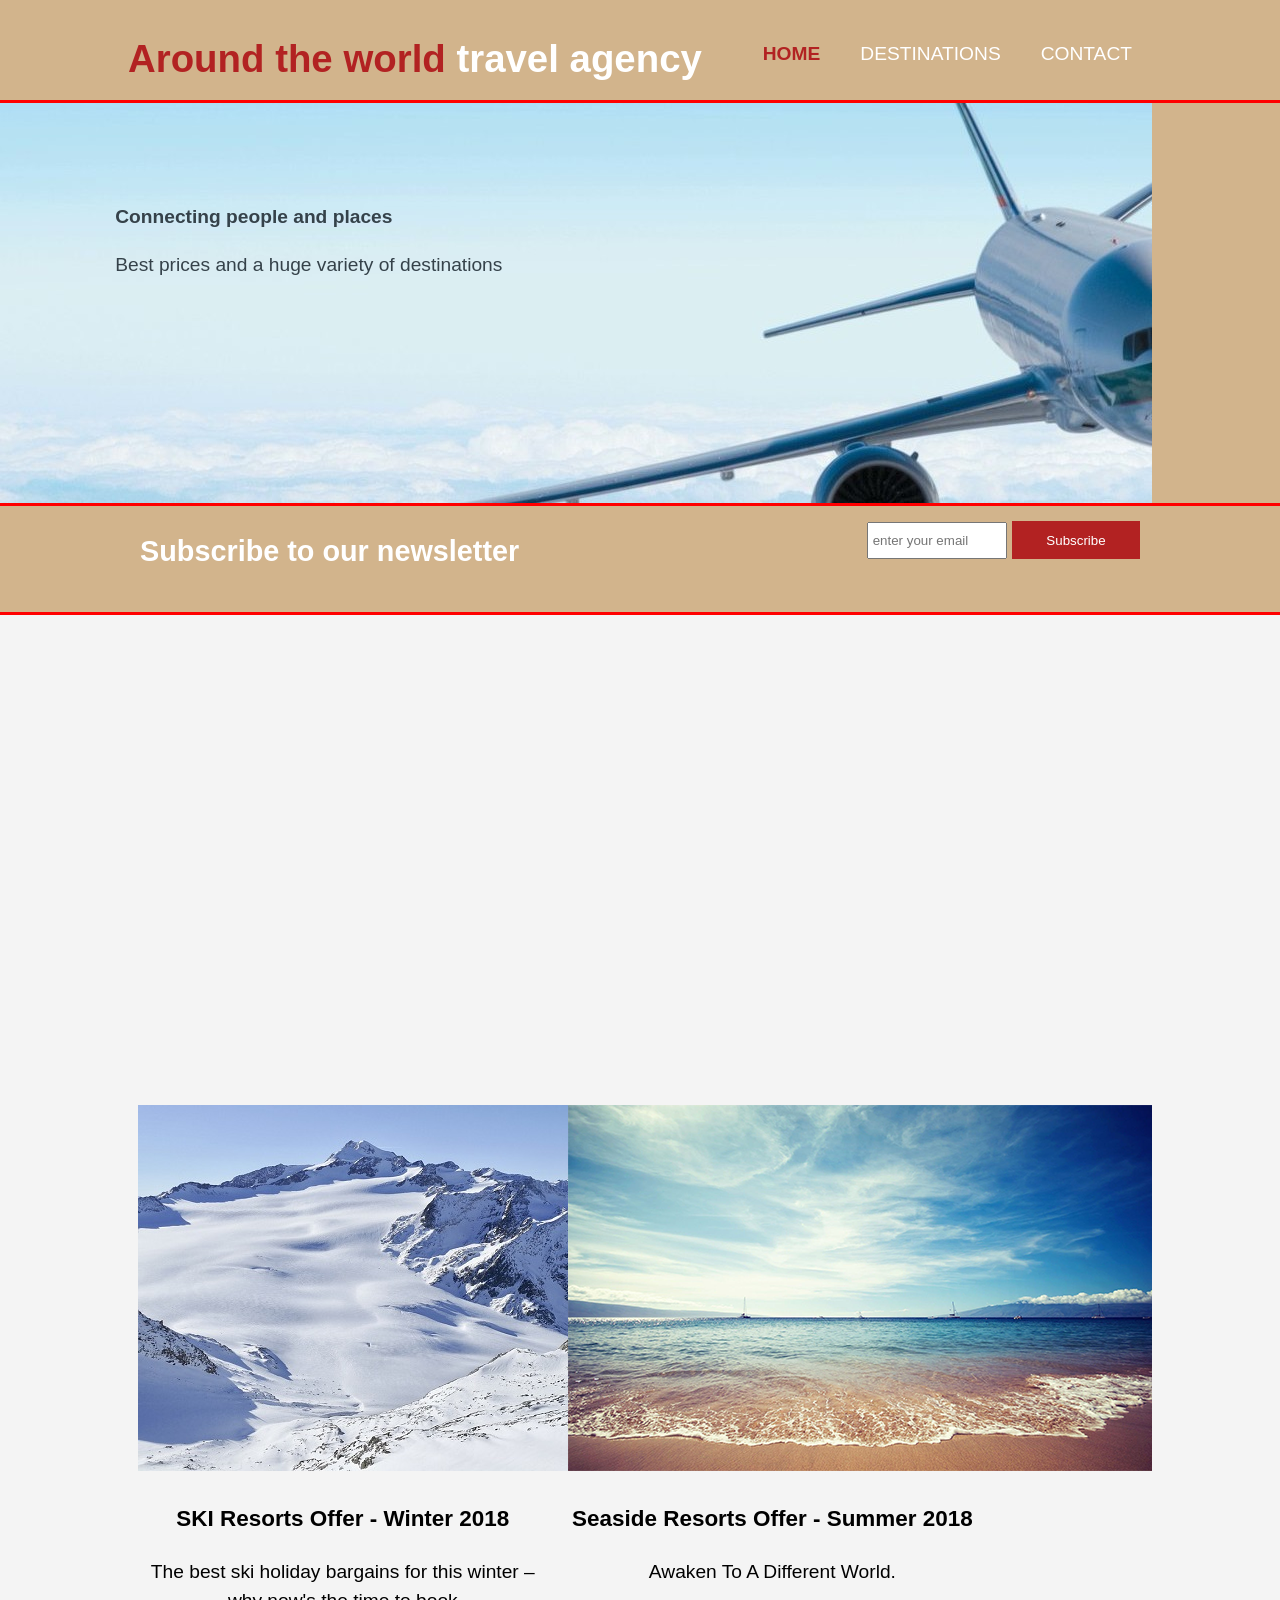
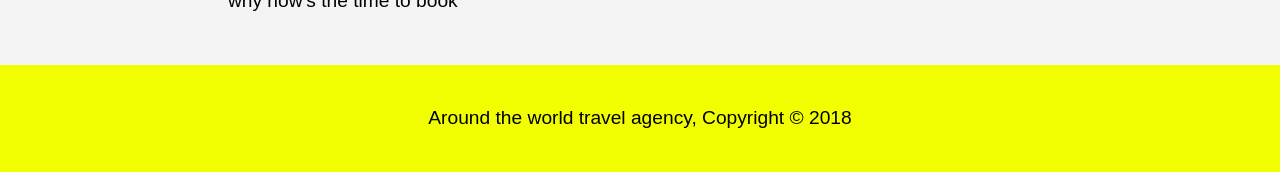
<file: project/index.html>
<!DOCTYPE html>
<html lang="en" dir="ltr">
  <head>
    <meta charset="utf-8">
  	<meta name="author" content="George Caloian">
    <title>Around the world | Welcome</title>
    <link rel="stylesheet" href="./css/style.css">
  </head>
  <body>
    <header>
      <div class="container">
        <div id="brand">
          <h1><span class="highlight" >Around the world</span> travel agency</h1>
        </div>
        <nav>
          <ul>
            <li class="current"><a href="index.html">Home</a></li>
            <li><a href="destinations.html">Destinations</a></li>
            <li><a href="contact.html">Contact</a></li>
          </ul>
        </nav>
      </div>
    </header>


    <section id="dropmenu">
    </section>

    <section id="showcase">
      <div class="container">
        <h1>Connecting people and places</h1>
        <p>Best prices and a huge variety of destinations</p>
      </div>
    </section>

    <section id="chat">

    </section>

    <section id="newsletter">
      <div class="container">
        <h1>Subscribe to our newsletter</h1>
        <form>
          <input type="email" placeholder="enter your email">
          <button type="submit" class="b1">Subscribe</button>
        </form>
      </div>
    </section>

    <section id="video-left">
      <div class="containter">
          <iframe width="854" height="480" src="https://www.youtube.com/embed/wCcUEkEDlEQ" frameborder="0" allow="autoplay; encrypted-media" allowfullscreen></iframe>
      </div>
    </section>
    <section id="video-right">
      <div class="containter">
          <iframe width="854" height="480" src="https://www.youtube.com/embed/Eb1rlr9Lu5E" frameborder="0" allow="autoplay; encrypted-media" allowfullscreen></iframe>
      </div>
    </section>

    <section id="boxes">
      <div class="container">
        <div class="box">
          <img src="./img/ski.jpg">
          <h3>SKI Resorts Offer - Winter 2018</h3>
          <p>The best ski holiday bargains for this winter – why now's the time to book</p>
        </div>
        <div class="box">
          <img src="./img/beach.png">
          <h3>Seaside Resorts Offer - Summer 2018</h3>
          <p>Awaken To A Different World.</p>
        </div>
      </div>
    </section>

    <section id="upload">

    </section>

    <footer>
      <p>Around the world travel agency, Copyright &copy; 2018</p>
    </footer>

  </body>
</html>
</file>
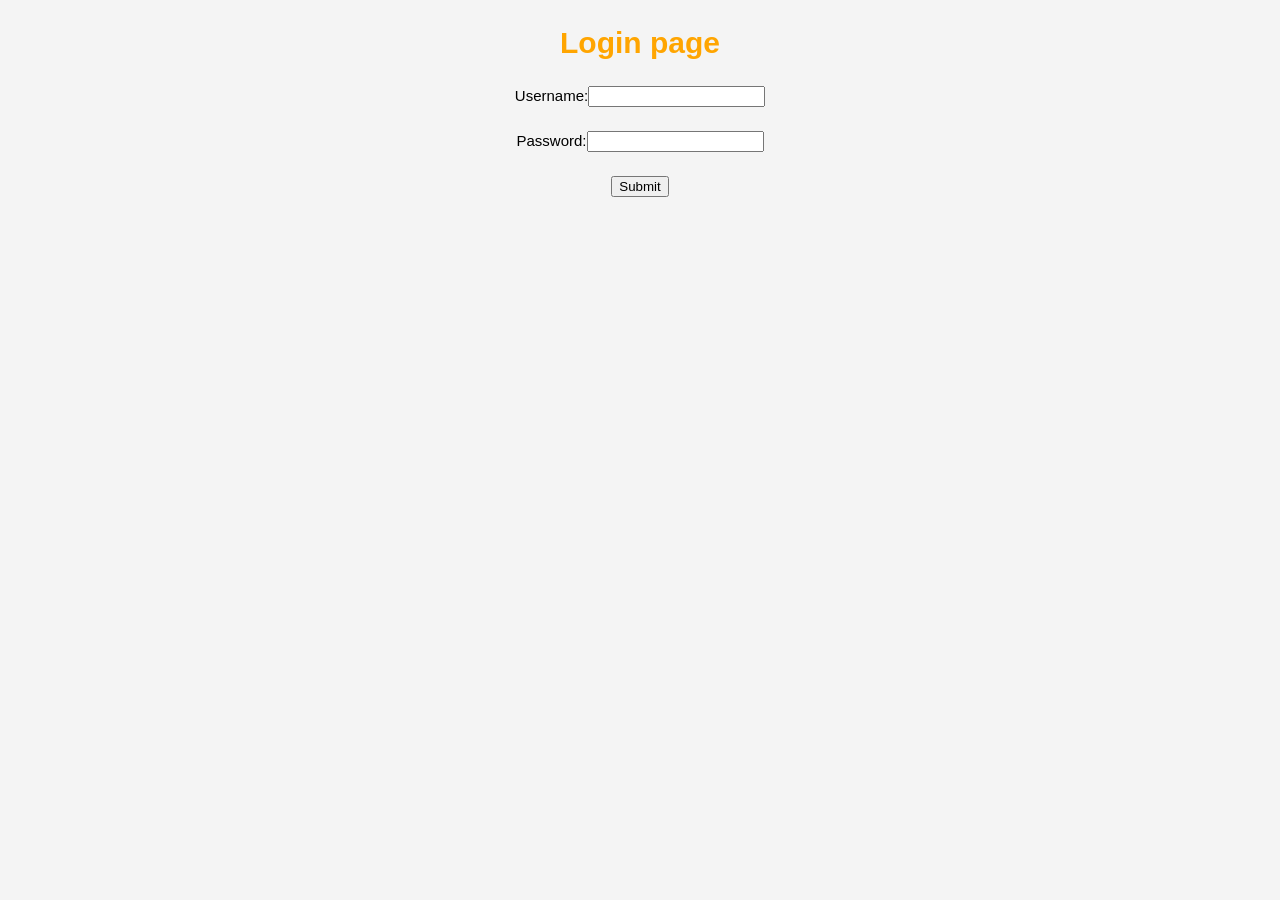
<file: project/login.html>
<!DOCTYPE html>
<html>
<head>
<link rel="stylesheet" href="./css/style2.css">
</head>
<body>
  <h1>Login page</h1>
  <form action="log.php" method="post">
    Username:<input type="text" name="username"><br/><br/>
    Password:<input type="password" name="password"><br/><br/>
    <input type="submit" value="Submit">
  </form>
</body>
</html>
</file>
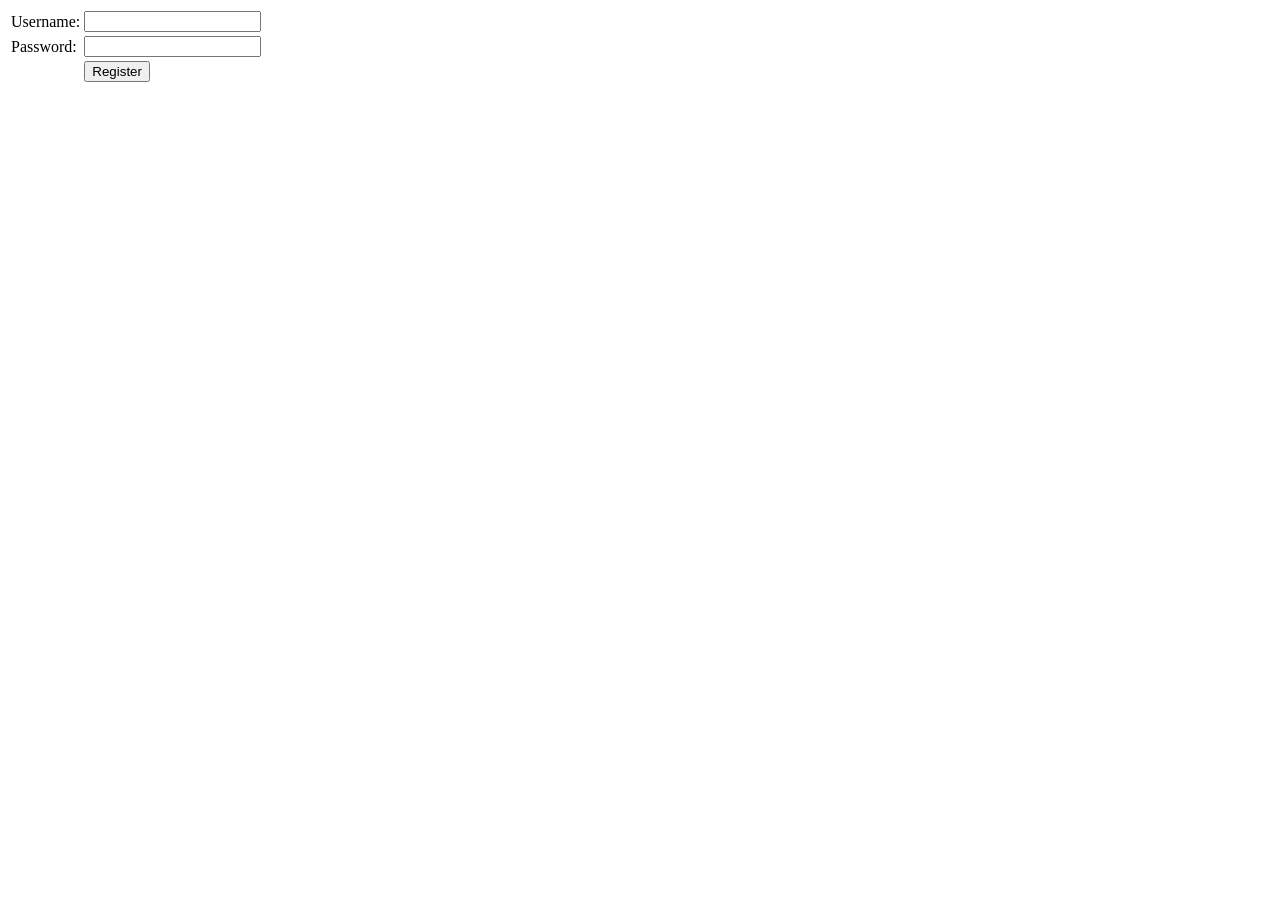
<file: project/register.html>
<!DOCTYPE html>

<html>
<head>
</head>

<body>
<form action="reg.php" method="post">
	<table>
		<tr>
			<td>Username:</td>
			<td><input type="text" name="username"></td>
		</tr>
		<tr>
			<td>Password:</td>
			<td><input type="password" name="password"></td>
		</tr>
		<tr>
			<td></td>
			<td><input type="submit" name="register_btn" value="Register"></td>
		</tr>
	</table>
</form>
</body>

</html>
</file>
<file: project/css/style.css>
body{
  font-family: Arial, Helvetica, sans-serif;
  background-color: #f4f4f4;
  font-size: 1.5vw;
  margin:0;
  line-height: 1.5;
  padding:0;
}

@keyframes example {
    0%   {background-color: red;}
    25%  {background-color: yellow;}
    50%  {background-color: blue;}
    100% {background-color: green;}
}

/*general*/
.container{
  width:80%;
  overflow:hidden;
  margin:auto;

}

ul{
 margin:0;
 padding:0;
}

.b1{
  height: 38px;
  color:#ffffff;
  background: #B22222;

  padding-left: 20px;
  padding-right: 20px;
  border:0;
  width: 10vw;
  animation-name: example;
  animation-duration: 4s;
  animation-iteration-count: infinite;

}

header{
  background:#D2B48C;
  border-bottom: #ff0000 3px solid;
  color:#ffffff;
  min-height: 70px;
  padding-top: 30px;


}

header a{
  color: #ffffff;
  font-size: 1.5vw;;
  text-decoration: none;
  text-transform: uppercase;

}

header li{
  float:left;
  padding: 0 20px 0 20px;
  display: inline;

}

header #brand{
  float:left;
}

header #brand h1{
  margin:0;
}

header nav{
  float:right;
  margin-top:10px;
}

header .highlight, header .current a{
  color:#B22222;
  font-weight:bold;

}

header a:hover{
  color:#cccccc;
  font-weight: bold;
}

#showcase{

  min-height: 400px;
  border-bottom: #ff0000 3px solid;
  background: url('../img/showcase.jpg') no-repeat 0 -400px;
  /*background-size: contain;*/
  /*float:left;*/
  width: 90%;
  float:left;
  text-align: left;

}

#showcase h1{
  margin-top: 100px;
  color:#35424a;
  font-size: 1.5vw;;
  margin-bottom: 10px;

}

#showcase p{
  font-size: 1.5vw;;
  color:#35424a;
}

/*---------------------------------------*/

#dropmenu{

  min-height: 400px;
  border-bottom: #ff0000 3px solid;
  background:#D2B48C;
  width: 10%;
  float:right;
  text-align: left;

}
/* Dropdown Button */
.dropbtn {
    background-color: #4CAF50;
    color: white;
    padding: 16px;
    font-size: 1.5vw;
    border: none;
}

/* The container <div> - needed to position the dropdown content */
.dropdown {
    position: relative;
    display: inline-block;
}

/* Dropdown Content (Hidden by Default) */
.dropdown-content {
    display: none;
    position: absolute;
    background-color: #f1f1f1;
    min-width: 160px;
    box-shadow: 0px 8px 16px 0px rgba(0,0,0,0.2);
    z-index: 1;
}

/* Links inside the dropdown */
.dropdown-content a {
    color: black;
    padding: 12px 16px;
    text-decoration: none;
    display: block;
}

/* Change color of dropdown links on hover */
.dropdown-content a:hover {background-color: #ddd}

/* Show the dropdown menu on hover */
.dropdown:hover .dropdown-content {
    display: block;
}

/* Change the background color of the dropdown button when the dropdown content is shown */
.dropdown:hover .dropbtn {
    background-color: #3e8e41;
}

/*---------------------------------------*/

#newsletter{
  padding: 15px;
  border-bottom: #ff0000 3px solid;
  color:#ffffff;
  background: #D2B48C;

}

#newsletter h1{
  float:left;
}

#newsletter form{
  float:right;
  margin-top: 15px;
}

#newsletter input[type="email"]{
  padding:4px;
  width: 10vw;
  height: 25px;

}

#video-left{

  width: 50%;
  margin: auto;
  height: 480px;
  top: 0; right: 0;
  float:left;
  bottom: 0; left: 50%-420px;

}

#video-left iframe{
  width:100%;
}

#video-right{

  width: 50%;
  bottom: 0; left: 0;
  height: 480px;
  top: 0; right: 0;
  float:right;
  margin: auto;
}

#video-right iframe{
  width:100%;
}

#boxes{
  margin-top:20px;
}

#boxes .box{
  float:left;
  text-align: center;
  width:40%;
  padding:10px;

}

#boxes .box img{
  width:585px;
}

footer{
  padding:20px;
  text-align: center;
  margin-top: 20px;
  background-color: #f2ff00;
  color:#000000;


}
</file>
<file: project/css/style2.css>
h1{
  color: orange;
  font-family: Arial, Helvetica, sans-serif;
}
body{
  font-family: Arial, Helvetica, sans-serif;
  background-color: #f4f4f4;
  font-size :15px;
  margin:0;
  line-height: 1.5;
  padding:0;
  text-align: center;
}
</file>
